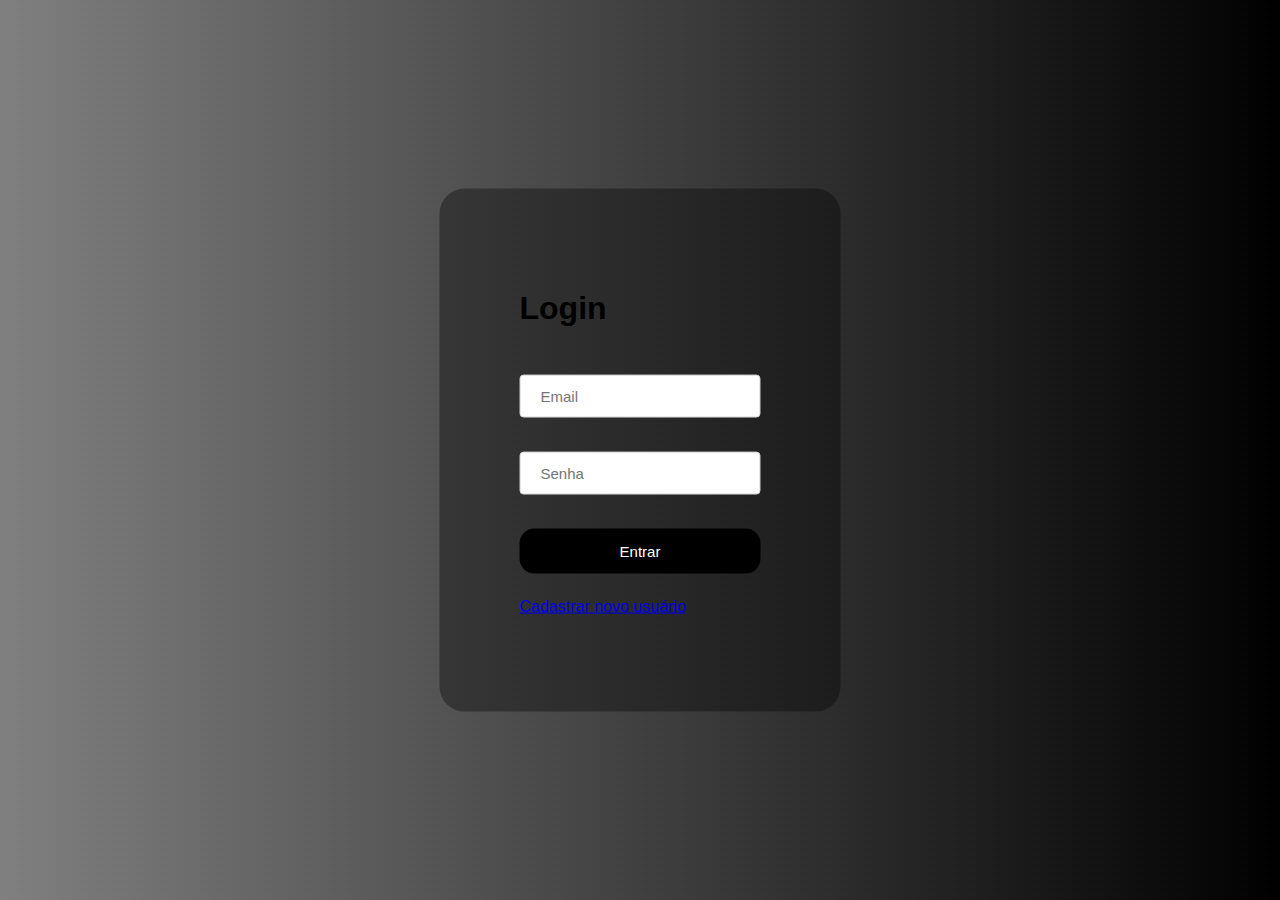
<file: Index.html>
<!DOCTYPE html>
<html>
    <head>    
        <title>Coisas Emprestadas - Login</title>
        <meta charset = "utf-8" />
        <meta name= "description" content= "Projeto Universitário da matéria de Programação Web do curso de Análise e Desenvolvimento de Sistemas PUCPR" />
        <meta name= "keywords" content= "html, projeto, pucpr, web, programação"/>
        <meta name= "author" content= "Thiago Josinaldo dos Santos Souza"/>
        <script src="https://cdn.jsdelivr.net/npm/bootstrap@5.1.3/dist/js/bootstrap.bundle.min.js" integrity="sha384-ka7Sk0Gln4gmtz2MlQnikT1wXgYsOg+OMhuP+IlRH9sENBO0LRn5q+8nbTov4+1p" crossorigin="anonymous"></script>
        <script src="https://cdn.jsdelivr.net/npm/@popperjs/core@2.10.2/dist/umd/popper.min.js" integrity="sha384-7+zCNj/IqJ95wo16oMtfsKbZ9ccEh31eOz1HGyDuCQ6wgnyJNSYdrPa03rtR1zdB" crossorigin="anonymous"></script>
        <script src="https://cdn.jsdelivr.net/npm/bootstrap@5.1.3/dist/js/bootstrap.min.js" integrity="sha384-QJHtvGhmr9XOIpI6YVutG+2QOK9T+ZnN4kzFN1RtK3zEFEIsxhlmWl5/YESvpZ13" crossorigin="anonymous"></script>
        <link href="https://cdn.jsdelivr.net/npm/bootstrap@5.1.3/dist/css/bootstrap.min.css" rel="stylesheet" integrity="sha384-1BmE4kWBq78iYhFldvKuhfTAU6auU8tT94WrHftjDbrCEXSU1oBoqyl2QvZ6jIW3" crossorigin="anonymous">
        <link rel="stylesheet" href="./HTML e CSS/estilo.css">

        <style>
            body{
                font-family: Arial, Helvetica, sans-serif;
                background-image: linear-gradient(45deg, gray,black);
            }
            div{
                background-color: rgba(0, 0, 0, 0.35);
                position: absolute ;
                top: 50%;
                left: 50%;
                transform: translate(-50%,-50%);
                padding: 80px;
                border-radius: 25px;
                color: black
            }
            input{
            padding: 15px;
            border: none;
            outline: none;
            font-size: 15px;
            }

        </style>
    
        <body>  
            <div>
                <form action="./HTML e CSS/PaginaInicial.html" method = "post">
                    <h1 class="destaque">Login</h1></br>

                    <input type = "email" name = "Email" placeholder="Email"/>
                    </br></br>
                    <input type = "password" name = "senha" placeholder="Senha"/>
                    </br></br>
                    <input class="btn btn-dark" type = "submit" value = "Entrar">

                </form>

                <form action="./HTML e CSS/CadastroUsuario.html" method ="post">
                    <p class="btn btn-link"> <a href= "./HTML e CSS/CadastroUsuario.html">Cadastrar novo usuário </a></p>
                </form>
            </div>  

        </body>    

    </head>        
</html>
</file>
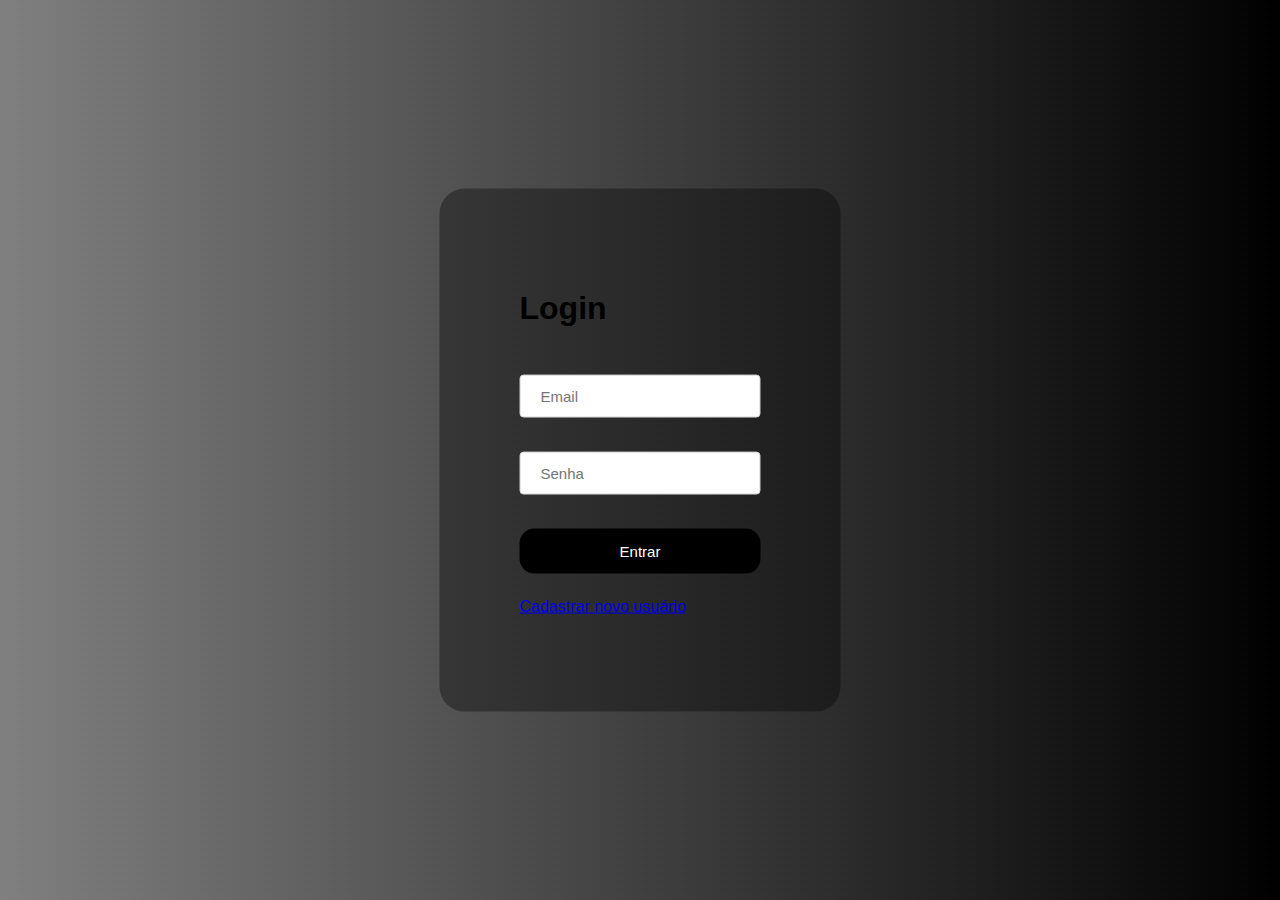
<file: Projeto Coisas Emprestadas PUC/HTML e CSS/Index.html>
<!DOCTYPE html>
<html>
    <head>    
        <title>Coisas Emprestadas - Login</title>
        <meta charset = "utf-8" />
        <meta name= "description" content= "Projeto Universitário da matéria de Programação Web do curso de Análise e Desenvolvimento de Sistemas PUCPR" />
        <meta name= "keywords" content= "html, projeto, pucpr, web, programação"/>
        <meta name= "author" content= "Thiago Josinaldo dos Santos Souza"/>
        <script src="https://cdn.jsdelivr.net/npm/bootstrap@5.1.3/dist/js/bootstrap.bundle.min.js" integrity="sha384-ka7Sk0Gln4gmtz2MlQnikT1wXgYsOg+OMhuP+IlRH9sENBO0LRn5q+8nbTov4+1p" crossorigin="anonymous"></script>
        <script src="https://cdn.jsdelivr.net/npm/@popperjs/core@2.10.2/dist/umd/popper.min.js" integrity="sha384-7+zCNj/IqJ95wo16oMtfsKbZ9ccEh31eOz1HGyDuCQ6wgnyJNSYdrPa03rtR1zdB" crossorigin="anonymous"></script>
        <script src="https://cdn.jsdelivr.net/npm/bootstrap@5.1.3/dist/js/bootstrap.min.js" integrity="sha384-QJHtvGhmr9XOIpI6YVutG+2QOK9T+ZnN4kzFN1RtK3zEFEIsxhlmWl5/YESvpZ13" crossorigin="anonymous"></script>
        <link href="https://cdn.jsdelivr.net/npm/bootstrap@5.1.3/dist/css/bootstrap.min.css" rel="stylesheet" integrity="sha384-1BmE4kWBq78iYhFldvKuhfTAU6auU8tT94WrHftjDbrCEXSU1oBoqyl2QvZ6jIW3" crossorigin="anonymous">
        <link rel="stylesheet" href="estilo.css">

        <style>
            body{
                font-family: Arial, Helvetica, sans-serif;
                background-image: linear-gradient(45deg, gray,black);
            }
            div{
                background-color: rgba(0, 0, 0, 0.35);
                position: absolute ;
                top: 50%;
                left: 50%;
                transform: translate(-50%,-50%);
                padding: 80px;
                border-radius: 25px;
                color: black
            }
            input{
            padding: 15px;
            border: none;
            outline: none;
            font-size: 15px;
            }

        </style>
    
        <body>  
            <div>
                <form action="PaginaInicial.html" method = "post">
                    <h1 class="destaque">Login</h1></br>

                    <input type = "email" name = "Email" placeholder="Email"/>
                    </br></br>
                    <input type = "password" name = "senha" placeholder="Senha"/>
                    </br></br>
                    <input class="btn btn-dark" type = "submit" value = "Entrar">

                </form>

                <form action="CadastroUsuario.html" method ="post">
                    <p class="btn btn-link"> <a href= "CadastroUsuario.html">Cadastrar novo usuário </a></p>
                </form>
            </div>  

        </body>    

    </head>        
</html>
</file>
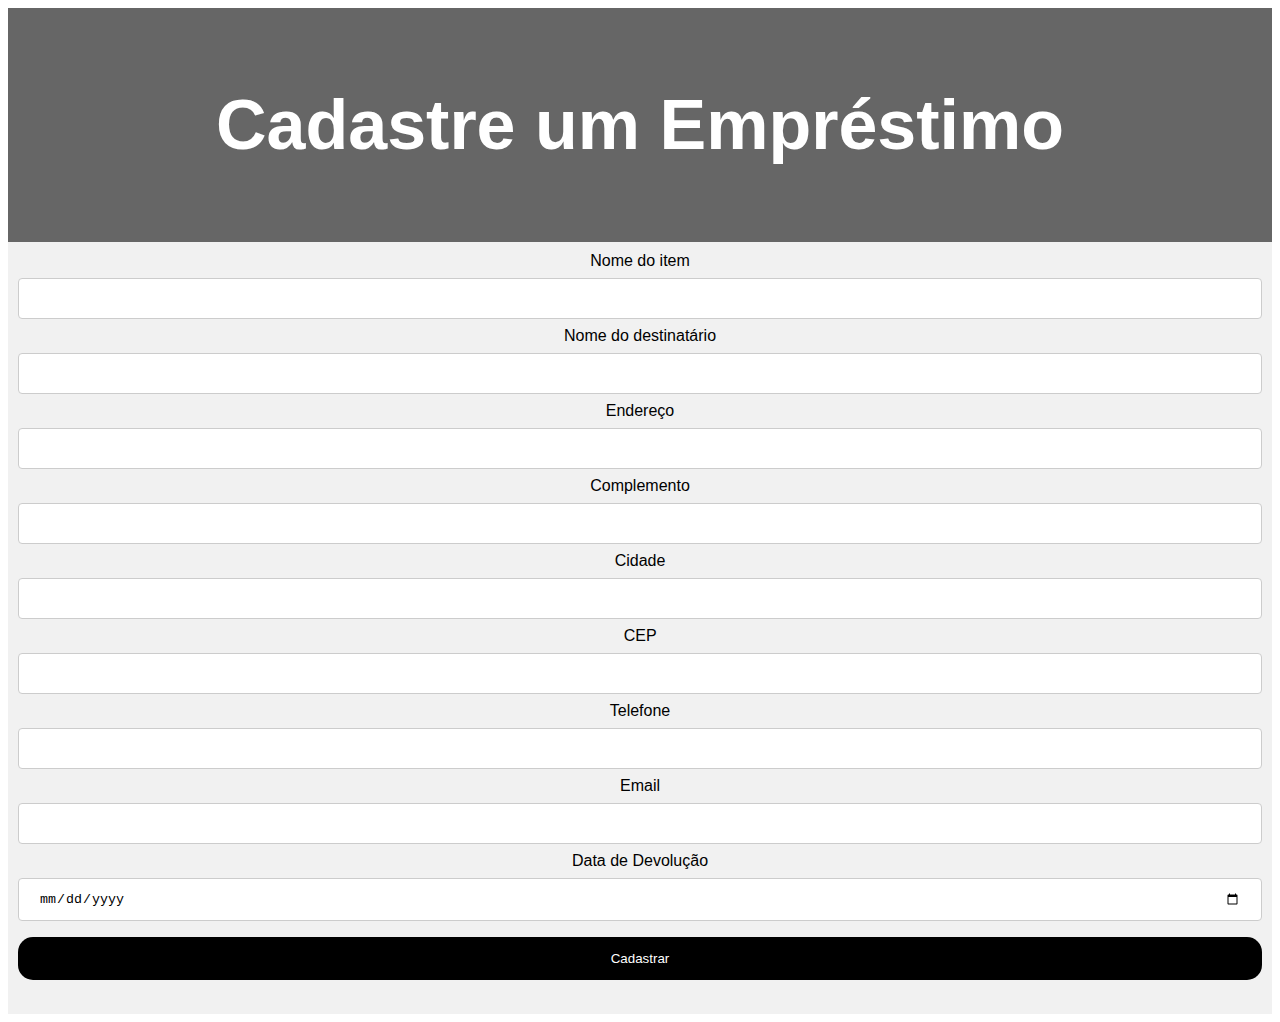
<file: HTML e CSS/CadastroEmprestimo.html>
<html>
    <head>    
        <title>Cadastro Novo Empréstimo - Coisas Emprestadas</title>
        <meta charset = "utf-8" />
        <link href="https://cdn.jsdelivr.net/npm/bootstrap@5.1.3/dist/css/bootstrap.min.css" rel="stylesheet" integrity="sha384-1BmE4kWBq78iYhFldvKuhfTAU6auU8tT94WrHftjDbrCEXSU1oBoqyl2QvZ6jIW3" crossorigin="anonymous">
        <link rel="stylesheet" href="./estilo.css">

        <body>

            <header>
                <h1> Cadastre um Empréstimo </h1>
            </header>

            <article>
                <form action = "#" method = "post">
                    
                    <label for="ItemEmp">Nome do item</label>
                    <input type = "text" name = "ItemEmp" />

                    <label for="nomeDest">Nome do destinatário</label>
                    <input type = "text" name = "nomeDest" />

                    <label for="endereçoDest">Endereço</label>
                    <input type = "text" name = "endereçoDest" />
                    
                    <label for="complementoDest">Complemento</label>
                    <input type = "text" name = "complementoDest" />

                    <label for="cidadeDest">Cidade</label>
                    <input type = "text" name = "cidadeDest" />

                    <label for="cepDest">CEP</label>
                    <input type = "text" name = "cepDest" />

                    <label for="telefoneDest">Telefone</label>
                    <input type = "tel" name = "telefoneDest" />

                    <label for="emailDest">Email</label>
                    <input type = "email" name = "emailDest" /> 

                    <label for="dataDev">Data de Devolução</label>
                    <input type = "date" name = "dataDev" />

                    <input class="btn btn-dark" type = "submit" value = "Cadastrar"/> 

                </form>
            </article>

        </body>
    </head>
</html>
</file>
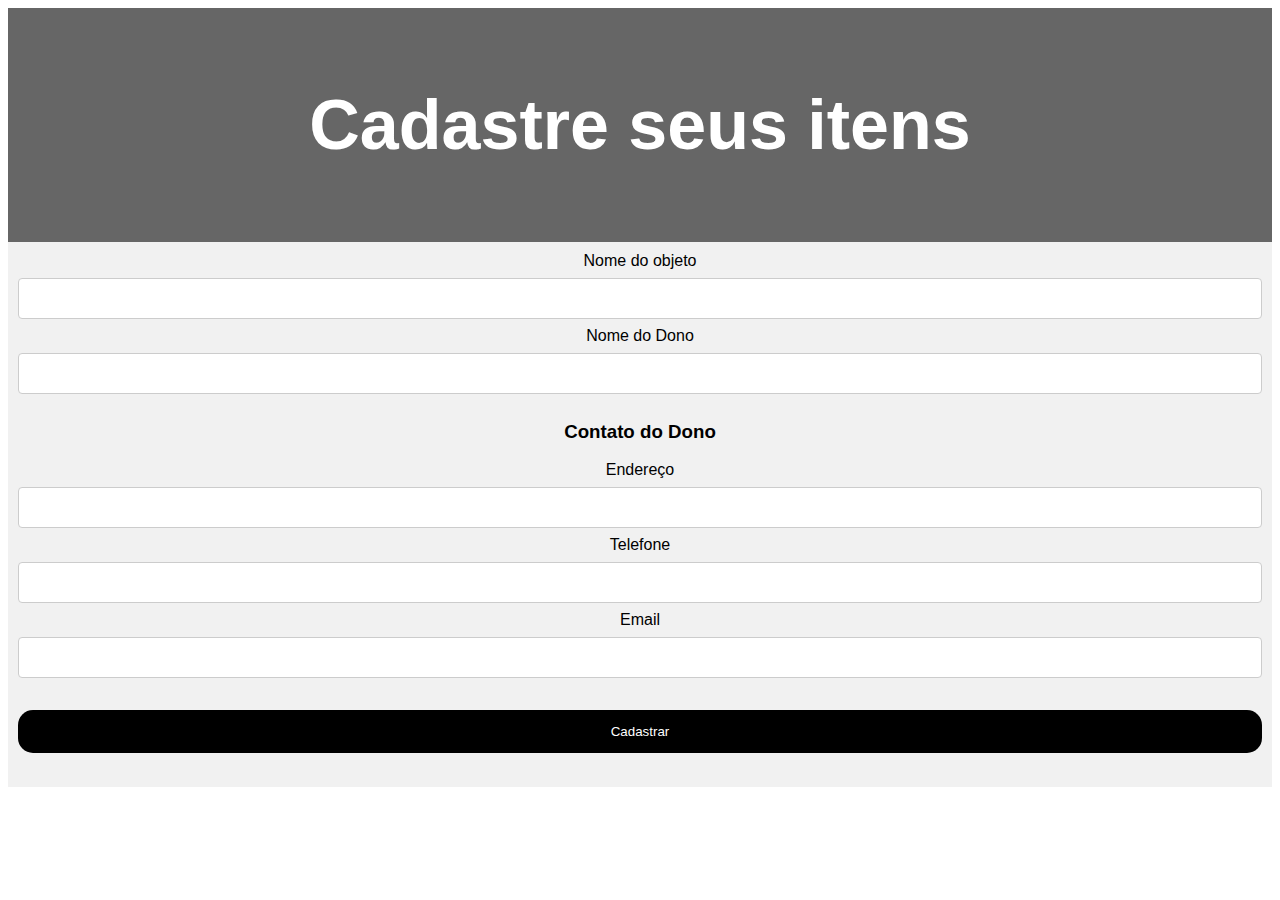
<file: HTML e CSS/CadastroItem.html>
<html>
    <head>    
        <title>Cadastro do Item - Coisas Emprestadas</title>
        <meta charset = "utf-8" />
        <link href="https://cdn.jsdelivr.net/npm/bootstrap@5.1.3/dist/css/bootstrap.min.css" rel="stylesheet" integrity="sha384-1BmE4kWBq78iYhFldvKuhfTAU6auU8tT94WrHftjDbrCEXSU1oBoqyl2QvZ6jIW3" crossorigin="anonymous">
        <link rel="stylesheet" href="./estilo.css">

        <body> 
            <header><h1> Cadastre seus itens </h1></header>
            <article>
                <form action = "#" method = "post">

                    <label for="nomeObjeto">Nome do objeto</label>
                    <input type = "text" name = "nomeObjeto" />

                    <label for="nomeDono">Nome do Dono</label>
                    <input type = "text" name = "nomeDono" />

                    <h3><p>Contato do Dono</p></h3>

                    <label for="endereçoDono">Endereço</label>
                    <input type = "text" name = "endereçoDono" />

                    <label for="telefoneDono">Telefone</label>
                    <input type = "tel" name = "telefoneDono" />

                    <label for="emailDono">Email</label>
                    <input type = "email" name = "emailDono" />  

                    <p><input class="btn btn-dark" type = "submit" value = "Cadastrar"/> </p>
                </form>
            </article> 
        </body> 
    </head>
</html>
</file>
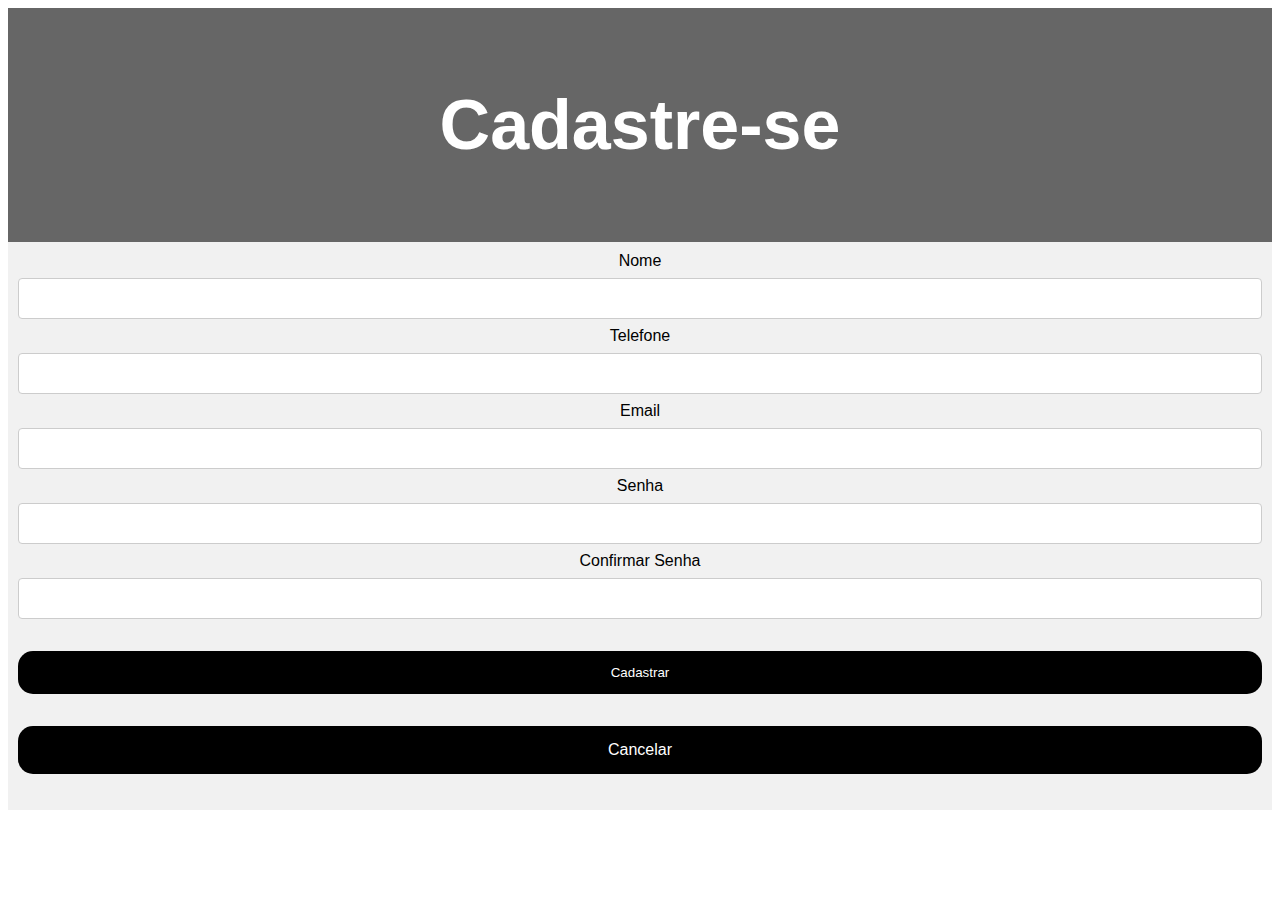
<file: HTML e CSS/CadastroUsuario.html>
<html>
    <head>    
        <title>Cadastro do usuário - Coisas Emprestadas</title>
        <meta charset = "utf-8" />
        <link href="https://cdn.jsdelivr.net/npm/bootstrap@5.1.3/dist/css/bootstrap.min.css" rel="stylesheet" integrity="sha384-1BmE4kWBq78iYhFldvKuhfTAU6auU8tT94WrHftjDbrCEXSU1oBoqyl2QvZ6jIW3" crossorigin="anonymous">
        <link rel="stylesheet" href="./estilo.css">

        <body>
            <header>
                <h1>Cadastre-se</h1>
            </header>

            <article>
                <form action = "#" method = "post">

                    <label for="nome">Nome</label>
                    <input type = "text" name = "nome" />

                    <label for="telefone">Telefone</label>
                    <input type = "tel" name = "telefone" />

                    <label for="email">Email</label>
                    <input type = "email" name = "email" />

                    <label for="senha">Senha</label>
                    <input type = "password" name = "senha" />

                    <label for="senhaConf">Confirmar Senha</label>
                    <input type = "password" name = "senhaConf" />

                    <p><input class="btn btn-dark" type = "submit" value = "Cadastrar"/> </p>
                </form>
                <a class="button2"  href= "Index.html">Cancelar</a></li><br /><br />

            </article>

        </body>
    </head>
</html>
</file>
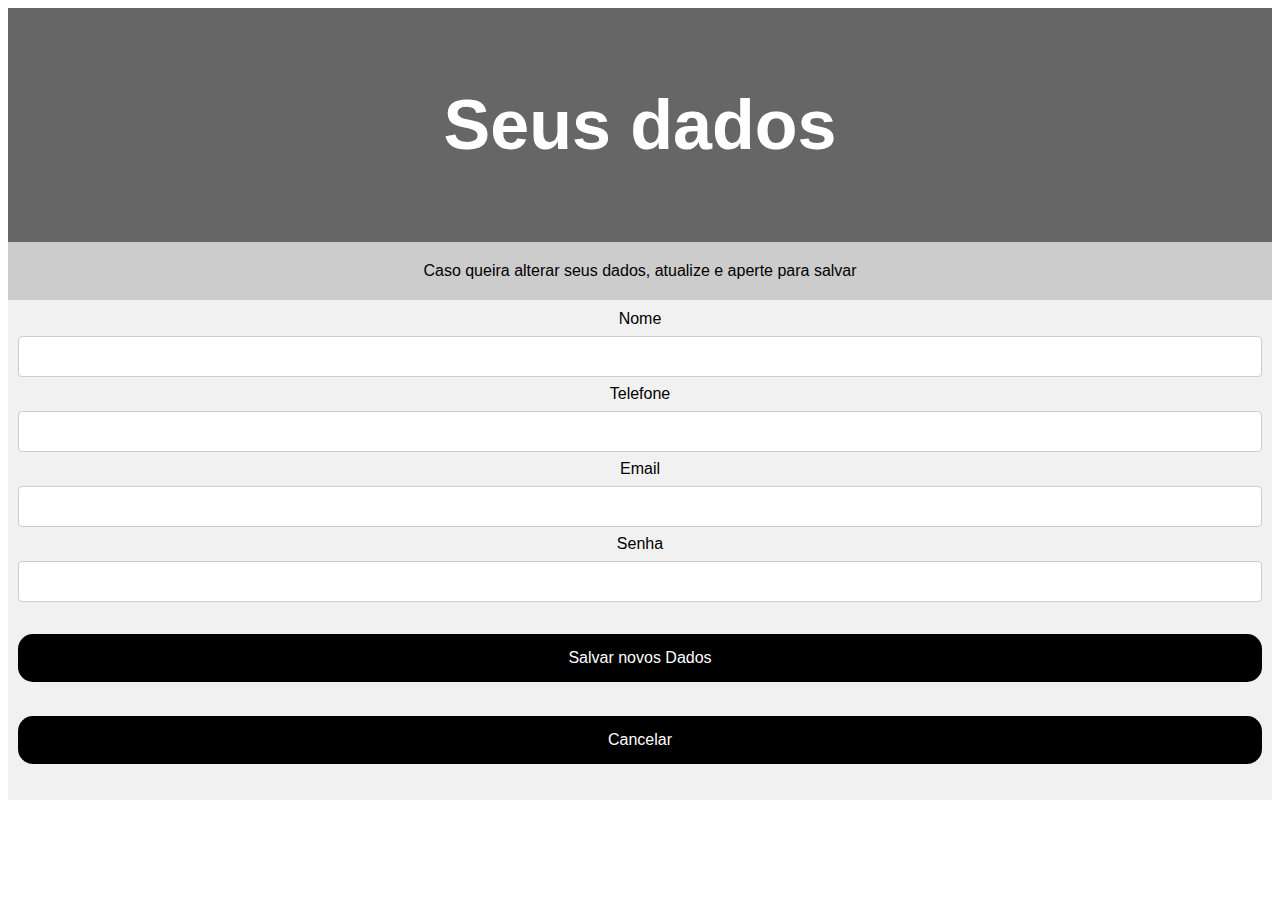
<file: HTML e CSS/DadosCadastrais.html>
<html>
    <head>    
        <title>Dados do usuário - Coisas Emprestadas</title>
        <meta charset = "utf-8" />
        <link href="https://cdn.jsdelivr.net/npm/bootstrap@5.1.3/dist/css/bootstrap.min.css" rel="stylesheet" integrity="sha384-1BmE4kWBq78iYhFldvKuhfTAU6auU8tT94WrHftjDbrCEXSU1oBoqyl2QvZ6jIW3" crossorigin="anonymous">
        <link rel="stylesheet" href="./estilo.css">

        <body>
            <header>
                <h1>Seus dados</h1>
            </header>

            <nav
                <h3> Caso queira alterar seus dados, atualize e aperte para salvar</h3>
            </nav>

            <article>
                <form action = "#" method = "post">
                    <label for="nome">Nome</label>
                    <input type = "text" name = "nome" />

                    <label for="telefone">Telefone</label>
                    <input type = "tel" name = "telefone" />
                    
                    <label for="email">Email</label>
                    <input type = "email" name = "email" />

                    <label for="senha">Senha</label>
                    <input type = "password" name = "senha" />
                </form>

                <a class="button2" href= "./PaginaInicial.html">Salvar novos Dados</a></li><br /><br />
                <a class="button2" href= "./PaginaInicial.html">Cancelar</a></li><br /><br />

            </article>

        </body>
    </head>
</html>
</file>
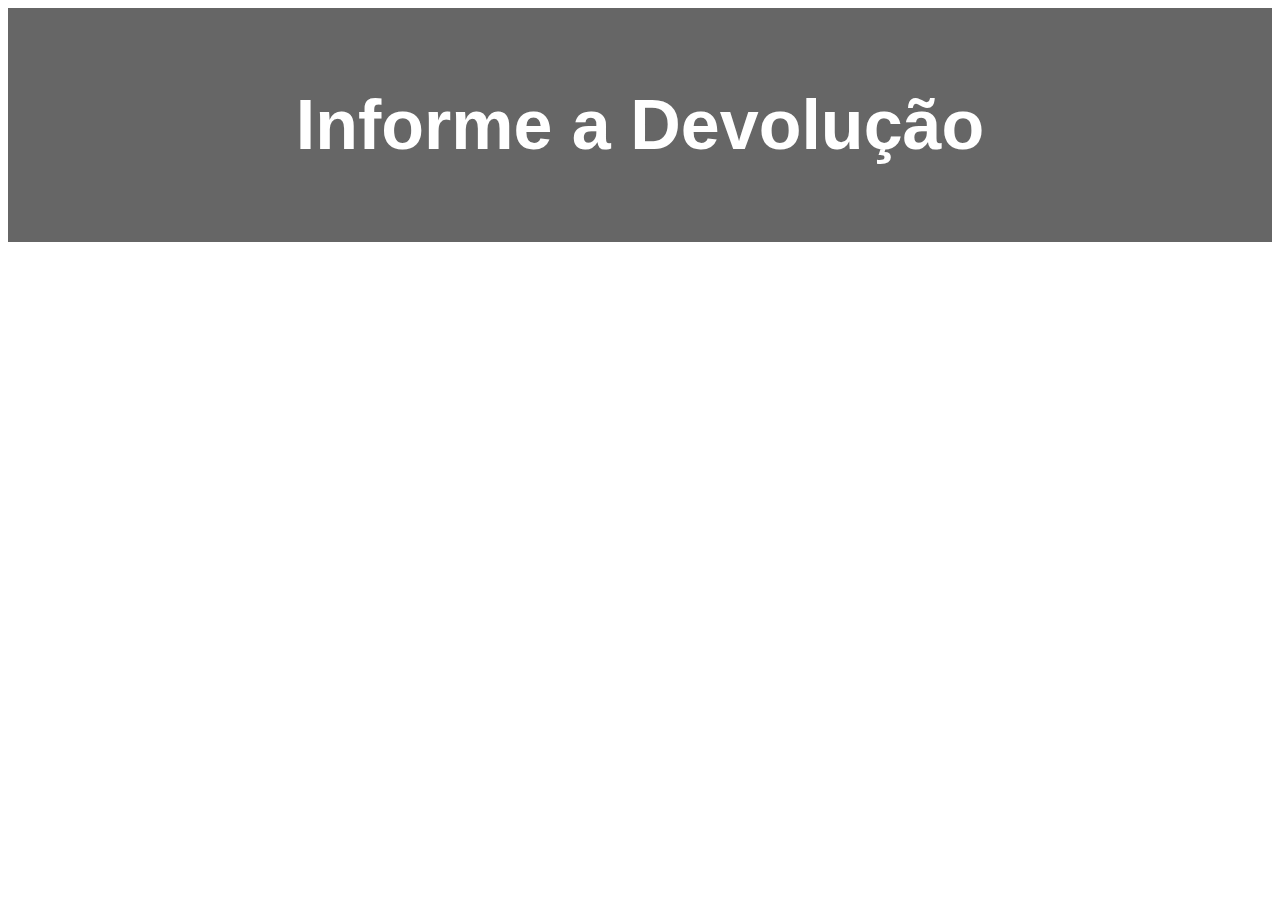
<file: HTML e CSS/InserirDevolucao.html>
<html>
    <head>    
        <title>Devolução - Coisas Emprestadas</title>
        <meta charset = "utf-8" />
        <link href="https://cdn.jsdelivr.net/npm/bootstrap@5.1.3/dist/css/bootstrap.min.css" rel="stylesheet" integrity="sha384-1BmE4kWBq78iYhFldvKuhfTAU6auU8tT94WrHftjDbrCEXSU1oBoqyl2QvZ6jIW3" crossorigin="anonymous">
        <link rel="stylesheet" href="./estilo.css">

        <body>
            <header>
                <h1> Informe a Devolução </h1>
            </header>

            <section>
                <form action = "#" method = "post">

            

                </form>

            </section>

        </body>
    </head>
</html>
</file>
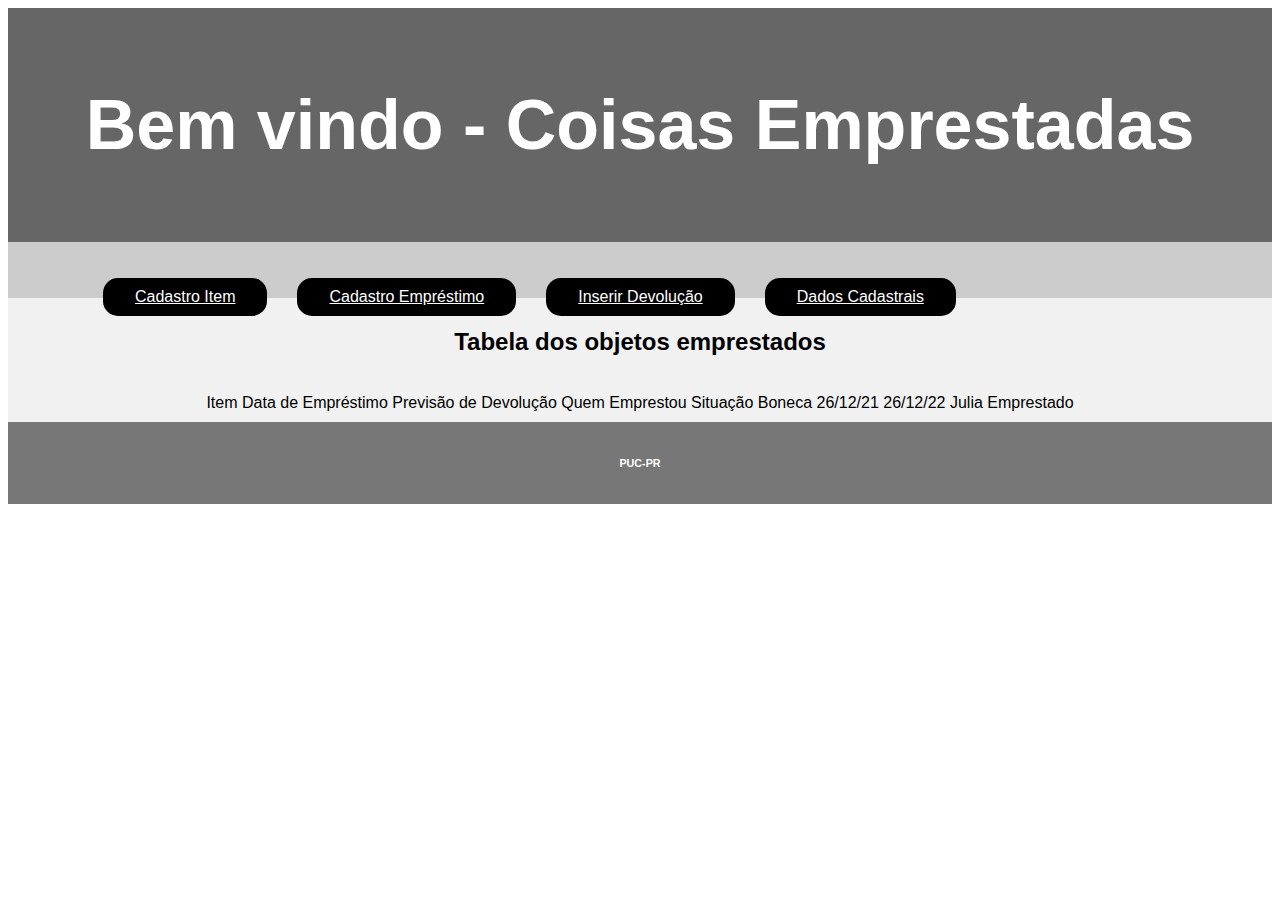
<file: HTML e CSS/PaginaInicial.html>
<html>
    <head>    
        <title>Itens Cadastrados - Coisas Emprestadas</title>
        <meta charset = "utf-8" />
        <link href="https://cdn.jsdelivr.net/npm/bootstrap@5.1.3/dist/css/bootstrap.min.css" rel="stylesheet" integrity="sha384-1BmE4kWBq78iYhFldvKuhfTAU6auU8tT94WrHftjDbrCEXSU1oBoqyl2QvZ6jIW3" crossorigin="anonymous">
        <link rel="stylesheet" href="./estilo.css">
        
        <body> 
            <header>
                <p><h1>Bem vindo - Coisas Emprestadas</h1><p/> <!--Tentar colocar o nome do usuário logado aqui-->   
            </header>

            <nav id="Menu">
                <ul class="nav justify-content-center" >
                    <a class="button" href= "./CadastroItem.html">Cadastro Item </a>
                    <li><form action="CadastroItem.html" method = "post" /></li>
                    <a class="button" href= "./CadastroEmprestimo.html">Cadastro Empréstimo</a></li> 
                    <li><form action="CadastroEmprestimo.html" method = "post" /></li>
                    <a class="button" href= "./InserirDevolucao.html">Inserir Devolução</a>       
                    <li><form action="InserirDevolucao.html" method = "post" /></li>  
                    <a class="button" href= "./DadosCadastrais.html">Dados Cadastrais</a>     
                    <li><form action="DadosCadastrais.html" method = "post" /></li>
                </ul>
            </nav>   
            
            
            <article id="Tabela">
                    <thead><h2 class="nav justify-content-center">Tabela dos objetos emprestados</h2></thead></br >
                    <tbody>
                        <tr>
                            <th>Item</th>
                            <th>Data de Empréstimo</th>
                            <th>Previsão de Devolução</th>
                            <th>Quem Emprestou</th>
                            <th>Situação</th>
                        </tr>

                        <tr>
                            <td align= "center" valing= "center">
                            Boneca</td>
                            <td align= "center" valing= "center">
                            26/12/21</td>
                            <td align= "center" valing= "center">
                            26/12/22</td>
                            <td align= "center" valing= "center">
                            Julia</td>
                            <td align= "center" valing= "center">
                            Emprestado</td>

                        </tr>
                    </tbody>

                </table>
            
            </article>

            <footer>
                <h6>PUC-PR</h6>
            </footer>
        </body> 
    </head> 
</html>
</file>
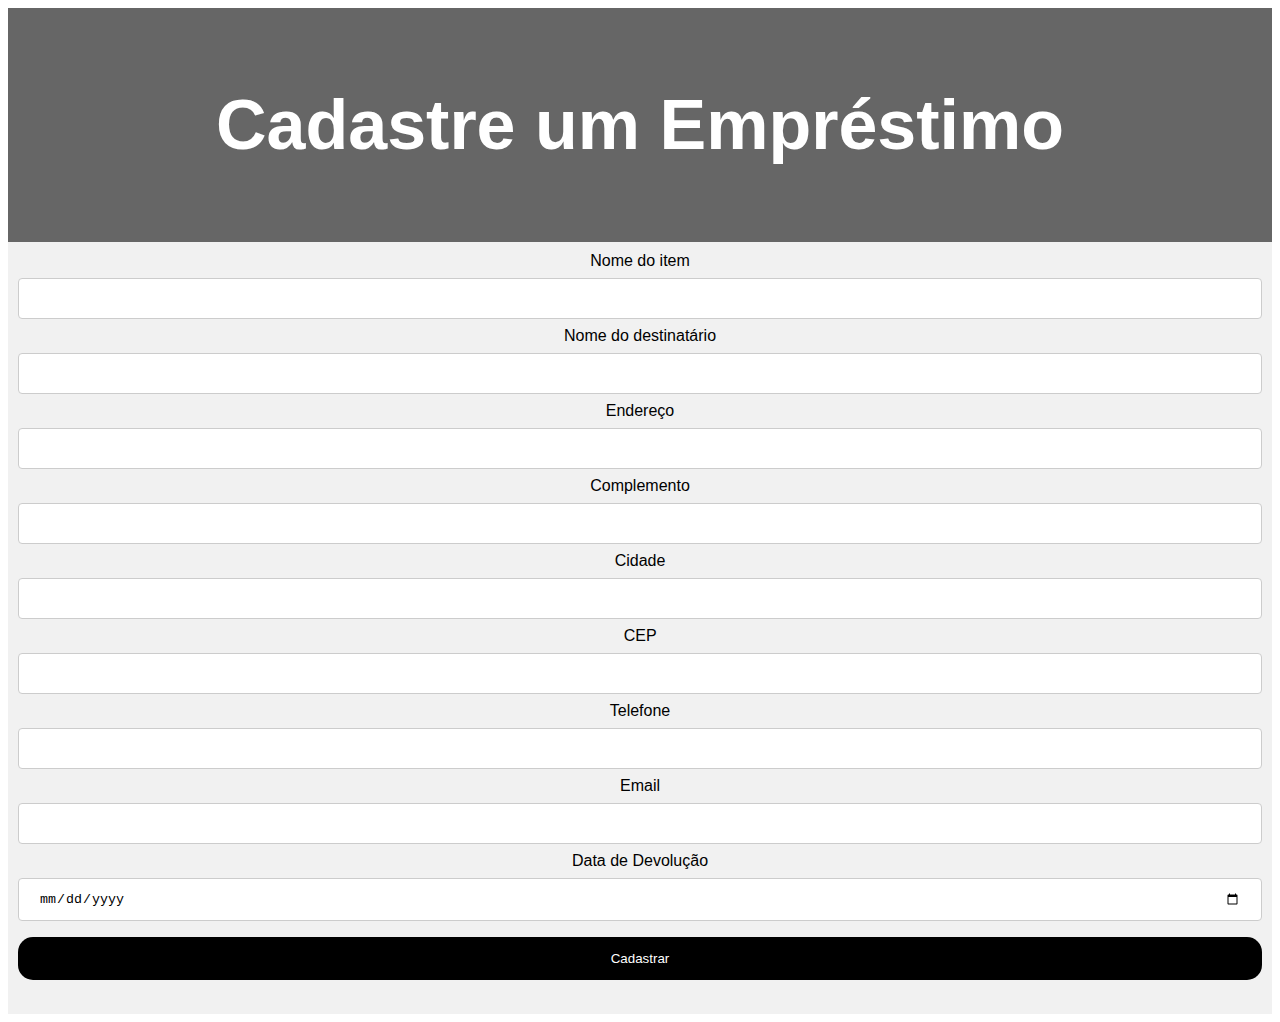
<file: Projeto Coisas Emprestadas PUC/HTML e CSS/CadastroEmprestimo.html>
<html>
    <head>    
        <title>Cadastro Novo Empréstimo - Coisas Emprestadas</title>
        <meta charset = "utf-8" />
        <link href="https://cdn.jsdelivr.net/npm/bootstrap@5.1.3/dist/css/bootstrap.min.css" rel="stylesheet" integrity="sha384-1BmE4kWBq78iYhFldvKuhfTAU6auU8tT94WrHftjDbrCEXSU1oBoqyl2QvZ6jIW3" crossorigin="anonymous">
        <link rel="stylesheet" href="estilo.css">

        <body>

            <header>
                <h1> Cadastre um Empréstimo </h1>
            </header>

            <article>
                <form action = "#" method = "post">
                    
                    <label for="ItemEmp">Nome do item</label>
                    <input type = "text" name = "ItemEmp" />

                    <label for="nomeDest">Nome do destinatário</label>
                    <input type = "text" name = "nomeDest" />

                    <label for="endereçoDest">Endereço</label>
                    <input type = "text" name = "endereçoDest" />
                    
                    <label for="complementoDest">Complemento</label>
                    <input type = "text" name = "complementoDest" />

                    <label for="cidadeDest">Cidade</label>
                    <input type = "text" name = "cidadeDest" />

                    <label for="cepDest">CEP</label>
                    <input type = "text" name = "cepDest" />

                    <label for="telefoneDest">Telefone</label>
                    <input type = "tel" name = "telefoneDest" />

                    <label for="emailDest">Email</label>
                    <input type = "email" name = "emailDest" /> 

                    <label for="dataDev">Data de Devolução</label>
                    <input type = "date" name = "dataDev" />

                    <input class="btn btn-dark" type = "submit" value = "Cadastrar"/> 

                </form>
            </article>

        </body>
    </head>
</html>
</file>
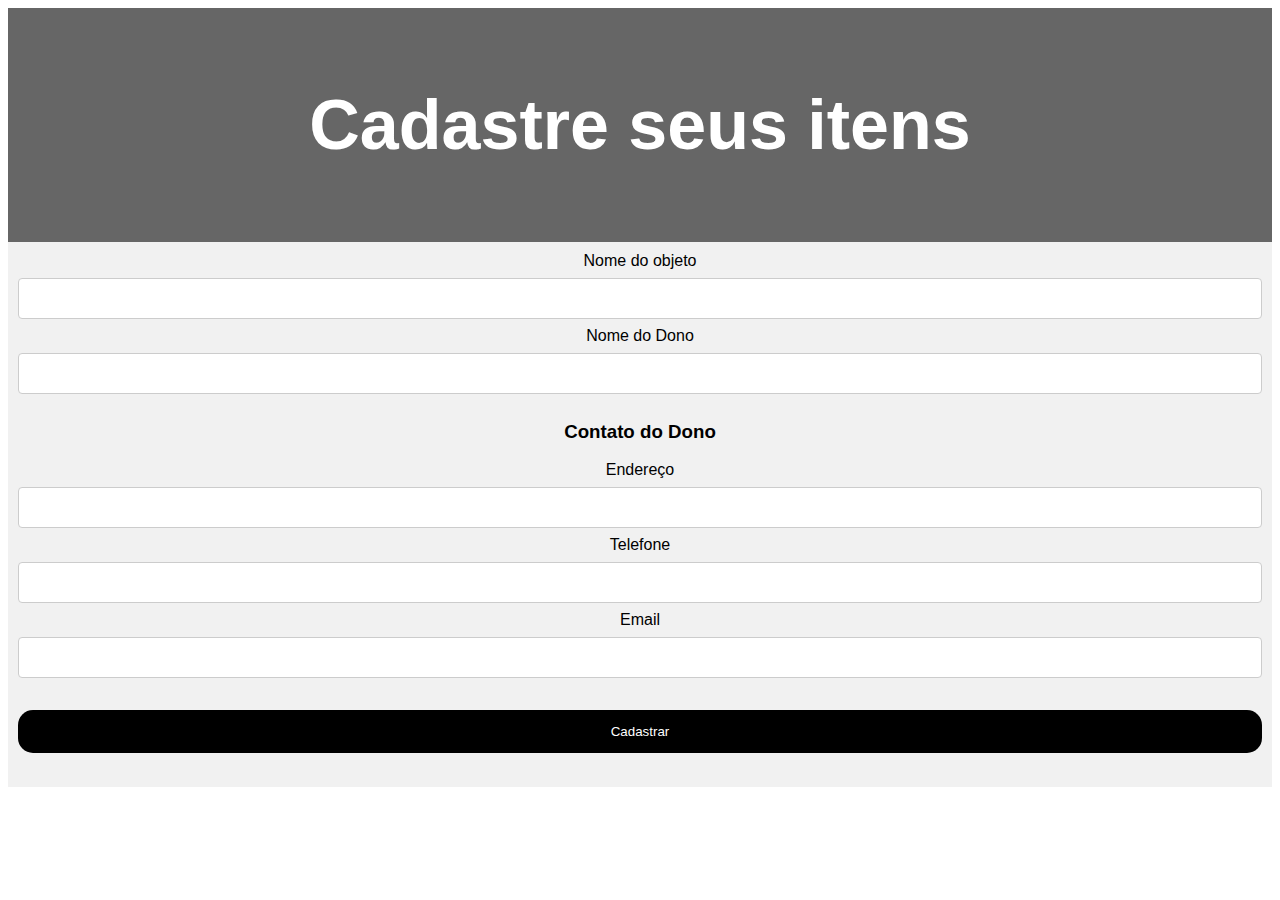
<file: Projeto Coisas Emprestadas PUC/HTML e CSS/CadastroItem.html>
<html>
    <head>    
        <title>Cadastro do Item - Coisas Emprestadas</title>
        <meta charset = "utf-8" />
        <link href="https://cdn.jsdelivr.net/npm/bootstrap@5.1.3/dist/css/bootstrap.min.css" rel="stylesheet" integrity="sha384-1BmE4kWBq78iYhFldvKuhfTAU6auU8tT94WrHftjDbrCEXSU1oBoqyl2QvZ6jIW3" crossorigin="anonymous">
        <link rel="stylesheet" href="estilo.css">

        <body> 
            <header><h1> Cadastre seus itens </h1></header>
            <article>
                <form action = "#" method = "post">

                    <label for="nomeObjeto">Nome do objeto</label>
                    <input type = "text" name = "nomeObjeto" />

                    <label for="nomeDono">Nome do Dono</label>
                    <input type = "text" name = "nomeDono" />

                    <h3><p>Contato do Dono</p></h3>

                    <label for="endereçoDono">Endereço</label>
                    <input type = "text" name = "endereçoDono" />

                    <label for="telefoneDono">Telefone</label>
                    <input type = "tel" name = "telefoneDono" />

                    <label for="emailDono">Email</label>
                    <input type = "email" name = "emailDono" />  

                    <p><input class="btn btn-dark" type = "submit" value = "Cadastrar"/> </p>
                </form>
            </article> 
        </body> 
    </head>
</html>
</file>
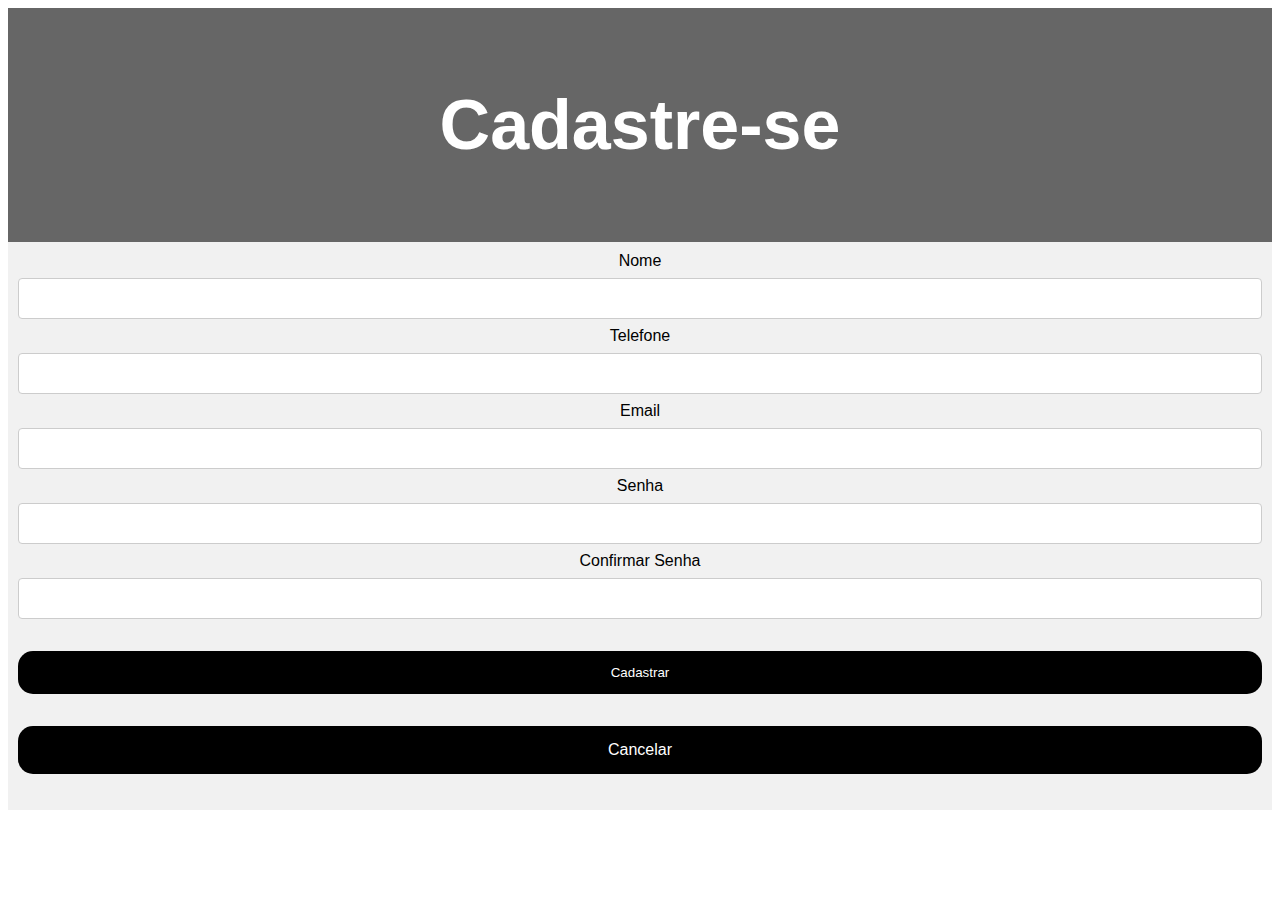
<file: Projeto Coisas Emprestadas PUC/HTML e CSS/CadastroUsuario.html>
<html>
    <head>    
        <title>Cadastro do usuário - Coisas Emprestadas</title>
        <meta charset = "utf-8" />
        <link href="https://cdn.jsdelivr.net/npm/bootstrap@5.1.3/dist/css/bootstrap.min.css" rel="stylesheet" integrity="sha384-1BmE4kWBq78iYhFldvKuhfTAU6auU8tT94WrHftjDbrCEXSU1oBoqyl2QvZ6jIW3" crossorigin="anonymous">
        <link rel="stylesheet" href="estilo.css">

        <body>
            <header>
                <h1>Cadastre-se</h1>
            </header>

            <article>
                <form action = "#" method = "post">

                    <label for="nome">Nome</label>
                    <input type = "text" name = "nome" />

                    <label for="telefone">Telefone</label>
                    <input type = "tel" name = "telefone" />

                    <label for="email">Email</label>
                    <input type = "email" name = "email" />

                    <label for="senha">Senha</label>
                    <input type = "password" name = "senha" />

                    <label for="senhaConf">Confirmar Senha</label>
                    <input type = "password" name = "senhaConf" />

                    <p><input class="btn btn-dark" type = "submit" value = "Cadastrar"/> </p>
                </form>
                <a class="button2"  href= "Index.html">Cancelar</a></li><br /><br />

            </article>

        </body>
    </head>
</html>
</file>
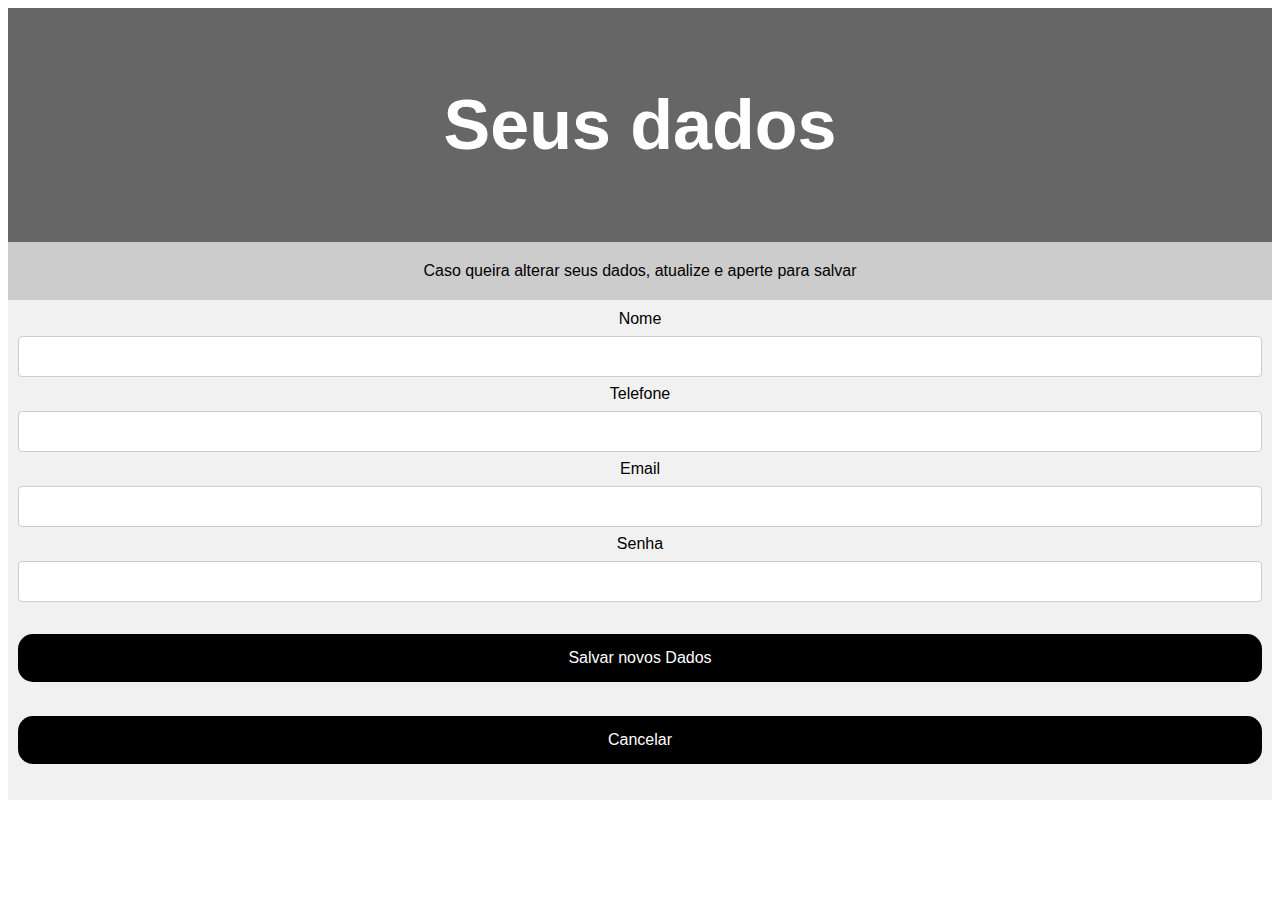
<file: Projeto Coisas Emprestadas PUC/HTML e CSS/DadosCadastrais.html>
<html>
    <head>    
        <title>Dados do usuário - Coisas Emprestadas</title>
        <meta charset = "utf-8" />
        <link href="https://cdn.jsdelivr.net/npm/bootstrap@5.1.3/dist/css/bootstrap.min.css" rel="stylesheet" integrity="sha384-1BmE4kWBq78iYhFldvKuhfTAU6auU8tT94WrHftjDbrCEXSU1oBoqyl2QvZ6jIW3" crossorigin="anonymous">
        <link rel="stylesheet" href="estilo.css">

        <body>
            <header>
                <h1>Seus dados</h1>
            </header>

            <nav
                <h3> Caso queira alterar seus dados, atualize e aperte para salvar</h3>
            </nav>

            <article>
                <form action = "#" method = "post">
                    <label for="nome">Nome</label>
                    <input type = "text" name = "nome" />

                    <label for="telefone">Telefone</label>
                    <input type = "tel" name = "telefone" />
                    
                    <label for="email">Email</label>
                    <input type = "email" name = "email" />

                    <label for="senha">Senha</label>
                    <input type = "password" name = "senha" />
                </form>

                <a class="button2" href= "PaginaInicial.html">Salvar novos Dados</a></li><br /><br />
                <a class="button2" href= "PaginaInicial.html">Cancelar</a></li><br /><br />

            </article>

        </body>
    </head>
</html>
</file>
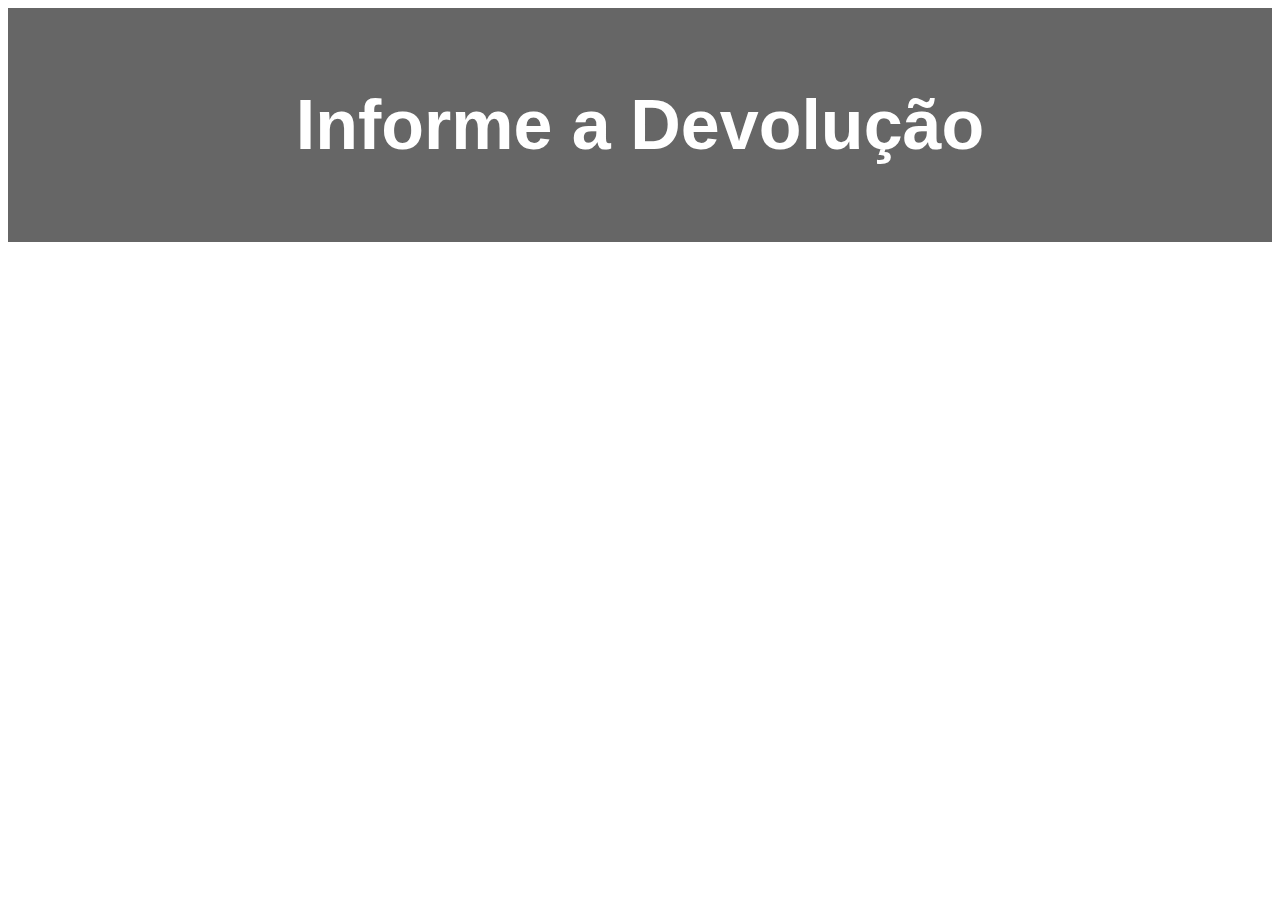
<file: Projeto Coisas Emprestadas PUC/HTML e CSS/InserirDevolucao.html>
<html>
    <head>    
        <title>Devolução - Coisas Emprestadas</title>
        <meta charset = "utf-8" />
        <link href="https://cdn.jsdelivr.net/npm/bootstrap@5.1.3/dist/css/bootstrap.min.css" rel="stylesheet" integrity="sha384-1BmE4kWBq78iYhFldvKuhfTAU6auU8tT94WrHftjDbrCEXSU1oBoqyl2QvZ6jIW3" crossorigin="anonymous">
        <link rel="stylesheet" href="estilo.css">

        <body>
            <header>
                <h1> Informe a Devolução </h1>
            </header>

            <section>
                <form action = "#" method = "post">

            

                </form>

            </section>

        </body>
    </head>
</html>
</file>
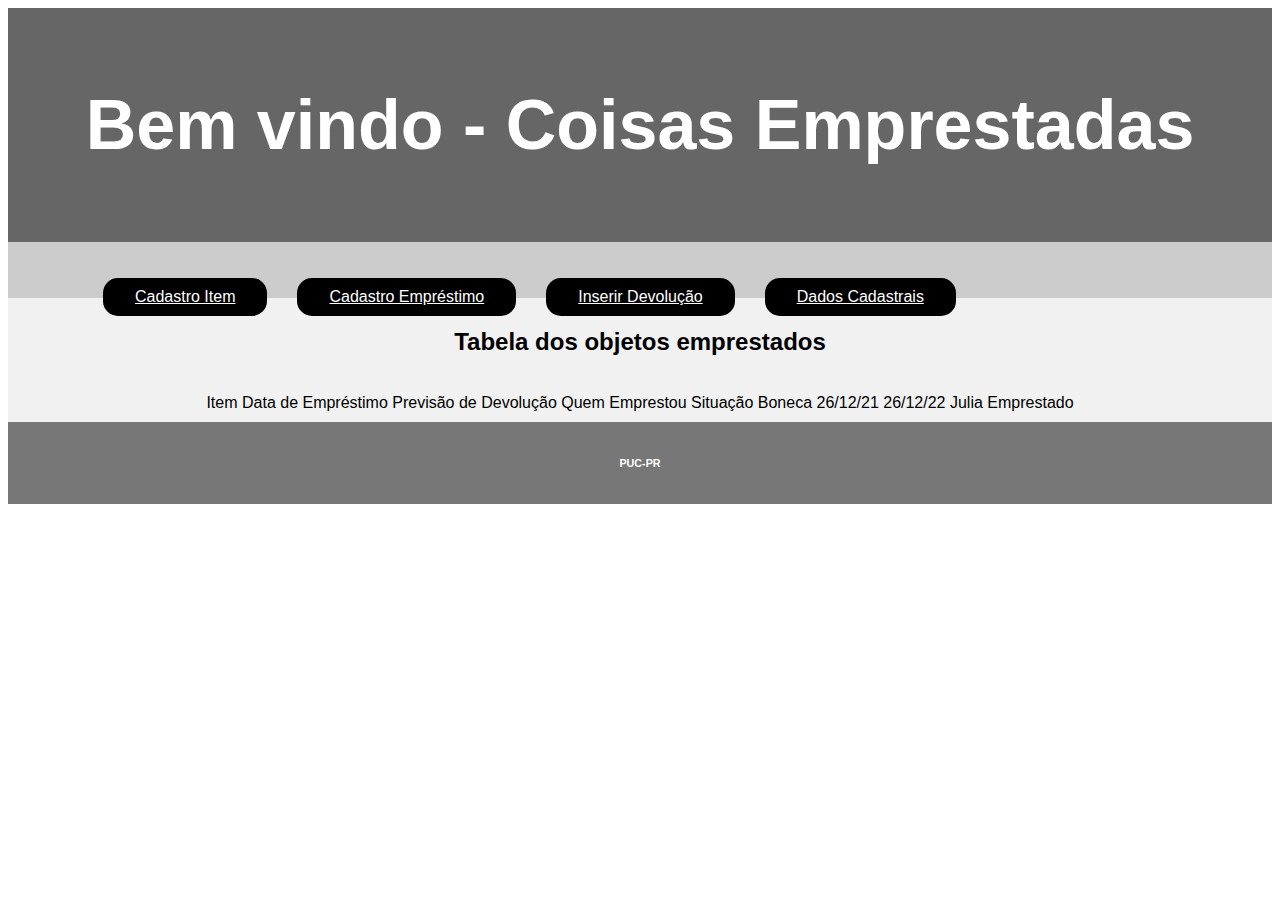
<file: Projeto Coisas Emprestadas PUC/HTML e CSS/PaginaInicial.html>
<html>
    <head>    
        <title>Itens Cadastrados - Coisas Emprestadas</title>
        <meta charset = "utf-8" />
        <link href="https://cdn.jsdelivr.net/npm/bootstrap@5.1.3/dist/css/bootstrap.min.css" rel="stylesheet" integrity="sha384-1BmE4kWBq78iYhFldvKuhfTAU6auU8tT94WrHftjDbrCEXSU1oBoqyl2QvZ6jIW3" crossorigin="anonymous">
        <link rel="stylesheet" href="estilo.css">
        
        <body> 
            <header>
                <p><h1>Bem vindo - Coisas Emprestadas</h1><p/> <!--Tentar colocar o nome do usuário logado aqui-->   
            </header>

            <nav id="Menu">
                <ul class="nav justify-content-center" >
                    <a class="button" href= "CadastroItem.html">Cadastro Item </a>
                    <li><form action="CadastroItem.html" method = "post" /></li>
                    <a class="button" href= "CadastroEmprestimo.html">Cadastro Empréstimo</a></li> 
                    <li><form action="CadastroEmprestimo.html" method = "post" /></li>
                    <a class="button" href= "InserirDevolucao.html">Inserir Devolução</a>       
                    <li><form action="InserirDevolucao.html" method = "post" /></li>  
                    <a class="button" href= "DadosCadastrais.html">Dados Cadastrais</a>     
                    <li><form action="DadosCadastrais.html" method = "post" /></li>
                </ul>
            </nav>   
            
            
            <article id="Tabela">
                    <thead><h2 class="nav justify-content-center">Tabela dos objetos emprestados</h2></thead></br >
                    <tbody>
                        <tr>
                            <th>Item</th>
                            <th>Data de Empréstimo</th>
                            <th>Previsão de Devolução</th>
                            <th>Quem Emprestou</th>
                            <th>Situação</th>
                        </tr>

                        <tr>
                            <td align= "center" valing= "center">
                            Boneca</td>
                            <td align= "center" valing= "center">
                            26/12/21</td>
                            <td align= "center" valing= "center">
                            26/12/22</td>
                            <td align= "center" valing= "center">
                            Julia</td>
                            <td align= "center" valing= "center">
                            Emprestado</td>

                        </tr>
                    </tbody>

                </table>
            
            </article>

            <footer>
                <h6>PUC-PR</h6>
            </footer>
        </body> 
    </head> 
</html>
</file>
<file: HTML e CSS/estilo.css>
.destaque{font-weight:bold}
.button{background-color:#000000; color:white;padding: 10px 32px;text-align: center;font-size: 16px; float: left;margin: 0 15px; border-radius: 15px}
.button2{width: 100%;background-color: #000000;color: white;padding: 15px 32px;margin: 8px 0;border: none;border-radius: 15px;
  cursor: pointer;text-align: center;text-decoration: none; display: inline-block;font-size: 16px;}
#Menu{padding-left: 5em;padding-right: 5em; text-align: center}
#tabela{text-align: center; display:block;}


input[type=text], input[type=date], input[type=email],input[type=tel],input[type=password], select {
  width: 100%;
  padding: 12px 20px;
  margin: 8px 0;
  display: inline-block;
  border: 1px solid #ccc;
  border-radius: 4px;
  box-sizing: border-box;
}
  
input[type=submit] {
  width: 100%;
  background-color: #000000;
  color: white;
  padding: 14px 20px;
  margin: 8px 0;
  border: none;
  border-radius: 15px;
  cursor: pointer;
}
  
input[type=submit]:hover {
  background-color: #585858;
}
  
div {
  border-radius: 5px;
  background-color: #f2f2f2;
  padding: 20px;
}

* {
  box-sizing: border-box;
}

body {
  font-family: Arial, Helvetica, sans-serif;
}


header {
  background-color: #666;
  padding: 30px;
  text-align: center;
  font-size: 35px;
  color: white;
}

/* Container das flexboxes */
section {
  display: -webkit-flex;
  display: flex;
}

/* Estilo do menu */
nav {
  -webkit-flex: 1;
  -ms-flex: 1;
  flex: 1;
  background: #ccc;
  padding: 20px;
  text-align: center;
}

/* Estilo da lista dentro do menu */
nav ul {
  list-style-type: none;
  padding: 0;
}

article {
  -webkit-flex: 3;
  -ms-flex: 3;
  flex: 3;
  background-color: #f1f1f1;
  padding: 10px;
  text-align: center
}

footer {
  background-color: #777;
  padding: 10px;
  text-align: center;
  color: white;
}

/*layout responsivo*/
@media (max-width: 600px) {
  section {
    -webkit-flex-direction: column;
    flex-direction: column;
  }
}
</file>
<file: Projeto Coisas Emprestadas PUC/HTML e CSS/estilo.css>
.destaque{font-weight:bold}
.button{background-color:#000000; color:white;padding: 10px 32px;text-align: center;font-size: 16px; float: left;margin: 0 15px; border-radius: 15px}
.button2{width: 100%;background-color: #000000;color: white;padding: 15px 32px;margin: 8px 0;border: none;border-radius: 15px;
  cursor: pointer;text-align: center;text-decoration: none; display: inline-block;font-size: 16px;}
#Menu{padding-left: 5em;padding-right: 5em; text-align: center}
#tabela{text-align: center; display:block;}


input[type=text], input[type=date], input[type=email],input[type=tel],input[type=password], select {
  width: 100%;
  padding: 12px 20px;
  margin: 8px 0;
  display: inline-block;
  border: 1px solid #ccc;
  border-radius: 4px;
  box-sizing: border-box;
}
  
input[type=submit] {
  width: 100%;
  background-color: #000000;
  color: white;
  padding: 14px 20px;
  margin: 8px 0;
  border: none;
  border-radius: 15px;
  cursor: pointer;
}
  
input[type=submit]:hover {
  background-color: #585858;
}
  
div {
  border-radius: 5px;
  background-color: #f2f2f2;
  padding: 20px;
}

* {
  box-sizing: border-box;
}

body {
  font-family: Arial, Helvetica, sans-serif;
}


header {
  background-color: #666;
  padding: 30px;
  text-align: center;
  font-size: 35px;
  color: white;
}

/* Container das flexboxes */
section {
  display: -webkit-flex;
  display: flex;
}

/* Estilo do menu */
nav {
  -webkit-flex: 1;
  -ms-flex: 1;
  flex: 1;
  background: #ccc;
  padding: 20px;
  text-align: center;
}

/* Estilo da lista dentro do menu */
nav ul {
  list-style-type: none;
  padding: 0;
}

article {
  -webkit-flex: 3;
  -ms-flex: 3;
  flex: 3;
  background-color: #f1f1f1;
  padding: 10px;
  text-align: center
}

footer {
  background-color: #777;
  padding: 10px;
  text-align: center;
  color: white;
}

/*layout responsivo*/
@media (max-width: 600px) {
  section {
    -webkit-flex-direction: column;
    flex-direction: column;
  }
}
</file>
